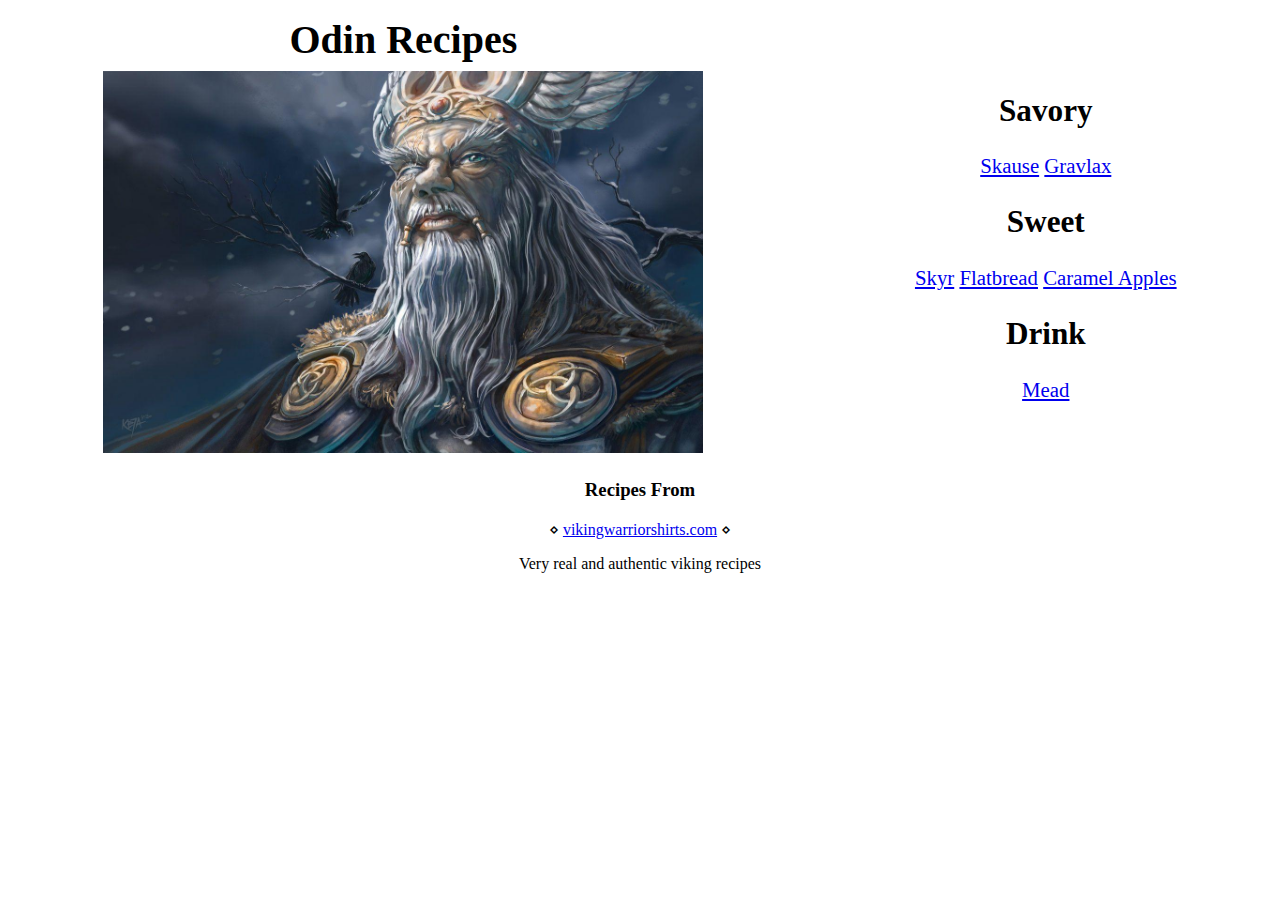
<file: recipes/index.html>
<!DOCTYPE html>
<html lang="en">

<head>
  <meta charset="UTF-8">
  <title>Odin Recipes</title>
</head>

<body>
  <main style="padding-inline: 3rem; display: flex; gap: 10%; justify-content: space-around;">
    <div style="flex-grow: 1;">
      <h1 style="font-size: 2.5rem; text-align: center; margin-block: .5rem;">Odin Recipes</h1>
      <img src="images/odin.jpg" alt="One Eyed Odin. The All Father" width="600" style="display: block; margin: .5rem auto;">
    </div>
    <div style="flex-grow: 1 ; align-self: center; text-align: center; font-size: 1.3rem;">
      <h2>Savory</h2>
      <div class="savory">
        <a href="recipes/skause.html">Skause</a>
        <a href="recipes/gravlax.html">Gravlax</a>
      </div>
      <h2>Sweet</h2>
      <div class="sweet">
        <a href="recipes/skyr.html">Skyr</a>
        <a href="recipes/flatbread.html">Flatbread</a>
        <a href="recipes/caramel_apples.html">Caramel Apples</a>
      </div>
      <h2>Drink</h2>
      <a href="recipes/mead.html">Mead</a>
    </div>
  </main>

  <footer style="text-align: center;">
    <h3>Recipes From</h3>
    <p>
      &diamond;
      <a href="https://www.vikingwarriorshirts.com/blogs/news/10-delicious-authentic-viking-recipes">
        vikingwarriorshirts.com</a>
      &diamond;
    </p>
    <p>Very real and authentic viking recipes</p>
  </footer>
</body>

</html>
</file>
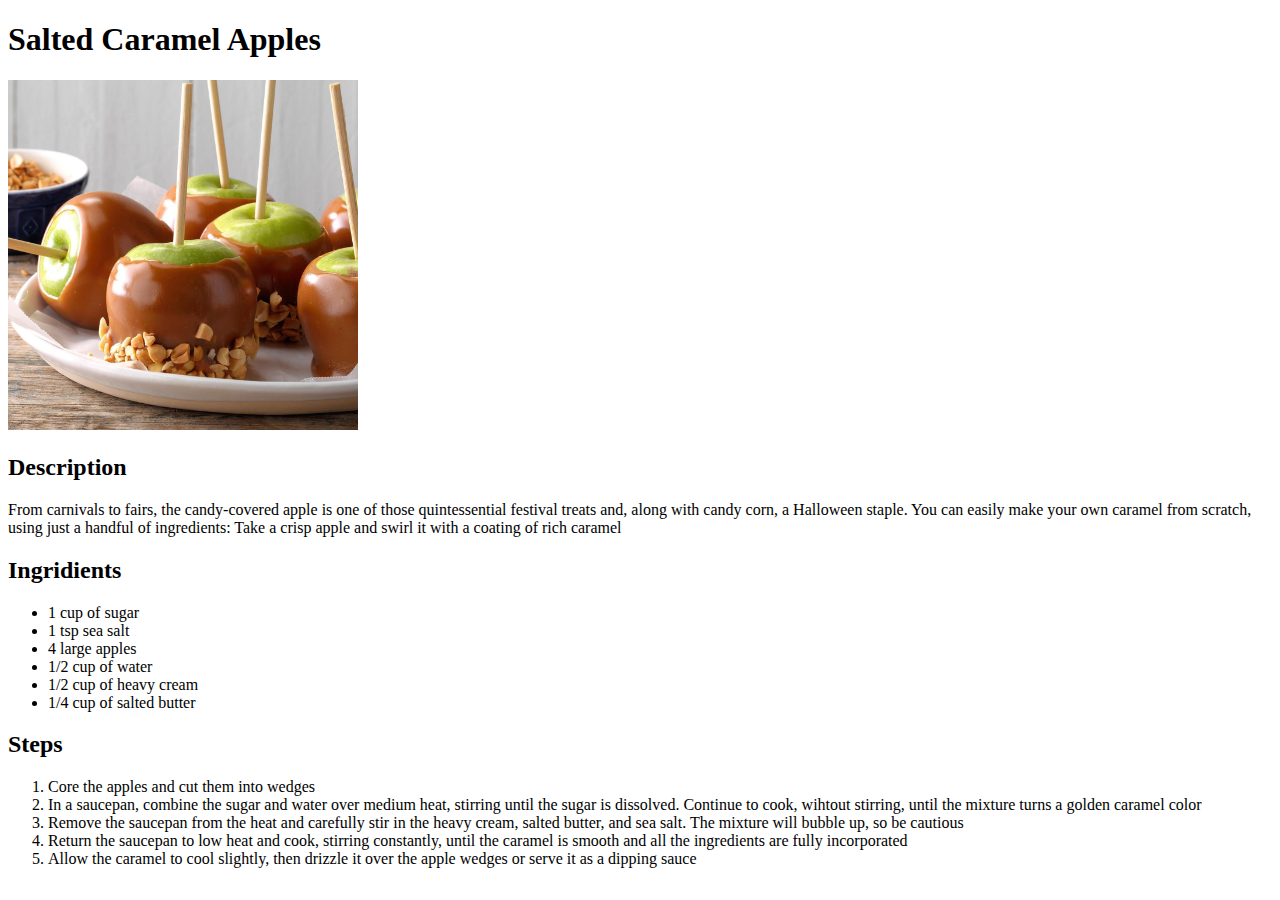
<file: recipes/caramel_apples.html>
<!DOCTYPE html>
<html lang="en">

<head>
  <meta charset="UTF-8">
  <title>Salted Caramel Apples</title>
</head>

<body>
  <h1>Salted Caramel Apples</h1>
  <img src="/images/caramel-apples.jpg" alt="Caramel Apples with sticks through the center" height="350">
  <h2>Description</h2>
  <p>
    From carnivals to fairs, the candy-covered apple is one of those quintessential festival treats and, along with candy corn, a Halloween staple.
    You can easily make your own caramel from scratch, using just a handful of ingredients: Take a crisp apple and swirl it with a coating of rich caramel
  </p>
  <h2>Ingridients</h2>
  <ul>
    <li>1 cup of sugar</li>
    <li>1 tsp sea salt</li>
    <li>4 large apples</li>
    <li>1/2 cup of water</li>
    <li>1/2 cup of heavy cream</li>
    <li>1/4 cup of salted butter</li>
  </ul>
  <h2>Steps</h2>
  <ol>
    <li>Core the apples and cut them into wedges</li>
    <li>In a saucepan, combine the sugar and water over medium heat, stirring until the sugar is dissolved. Continue to
      cook, wihtout stirring, until the mixture turns a golden caramel color</li>
    <li>Remove the saucepan from the heat and carefully stir in the heavy cream, salted butter, and sea salt. The
      mixture will bubble up, so be cautious</li>
    <li>Return the saucepan to low heat and cook, stirring constantly, until the caramel is smooth and all the
      ingredients are fully incorporated</li>
    <li>Allow the caramel to cool slightly, then drizzle it over the apple wedges or serve it as a dipping sauce</li>
  </ol>
</body>

</html>
</file>
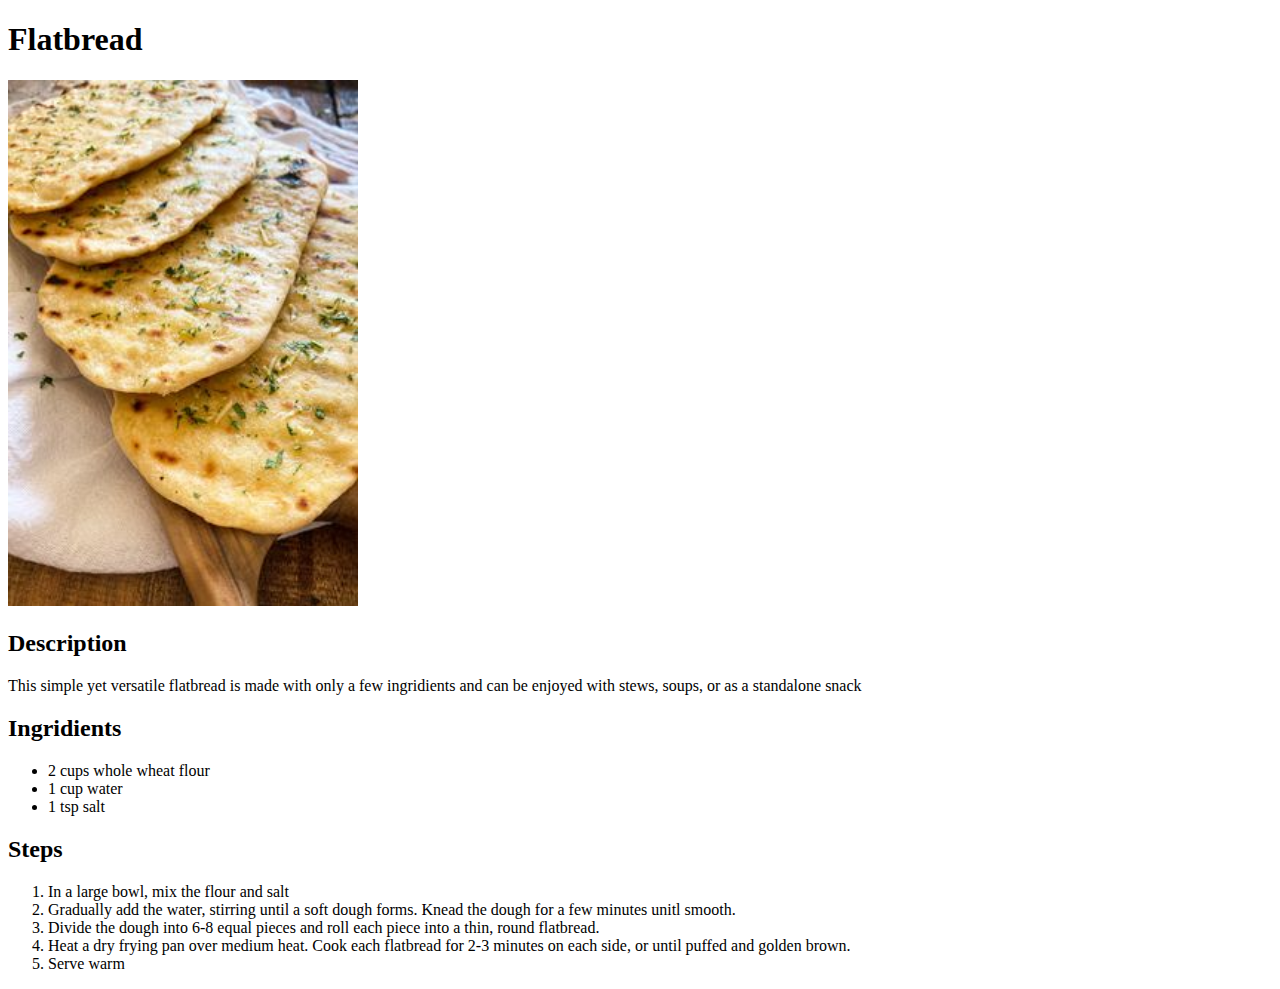
<file: recipes/flatbread.html>
<!DOCTYPE html>
<html lang="en">

<head>
  <meta charset="UTF-8">
  <title>Flatbread</title>
</head>

<body>
  <h1>Flatbread</h1>
  <img src="/images/flatbread.jpeg" alt="Flatbread" width="350">
  <h2>Description</h2>
  <p>This simple yet versatile flatbread is made with only a few ingridients and can be enjoyed with stews, soups, or as
    a standalone snack</p>
  <h2>Ingridients</h2>
  <ul>
    <li>2 cups whole wheat flour</li>
    <li>1 cup water</li>
    <li>1 tsp salt</li>
  </ul>
  <h2>Steps</h2>
  <ol>
    <li>In a large bowl, mix the flour and salt</li>
    <li>Gradually add the water, stirring until a soft dough forms. Knead the dough for a few minutes unitl smooth.</li>
    <li>Divide the dough into 6-8 equal pieces and roll each piece into a thin, round flatbread.</li>
    <li>Heat a dry frying pan over medium heat. Cook each flatbread for 2-3 minutes on each side, or until puffed and
      golden brown.</li>
    <li>Serve warm</li>
  </ol>
</body>

</html>
</file>
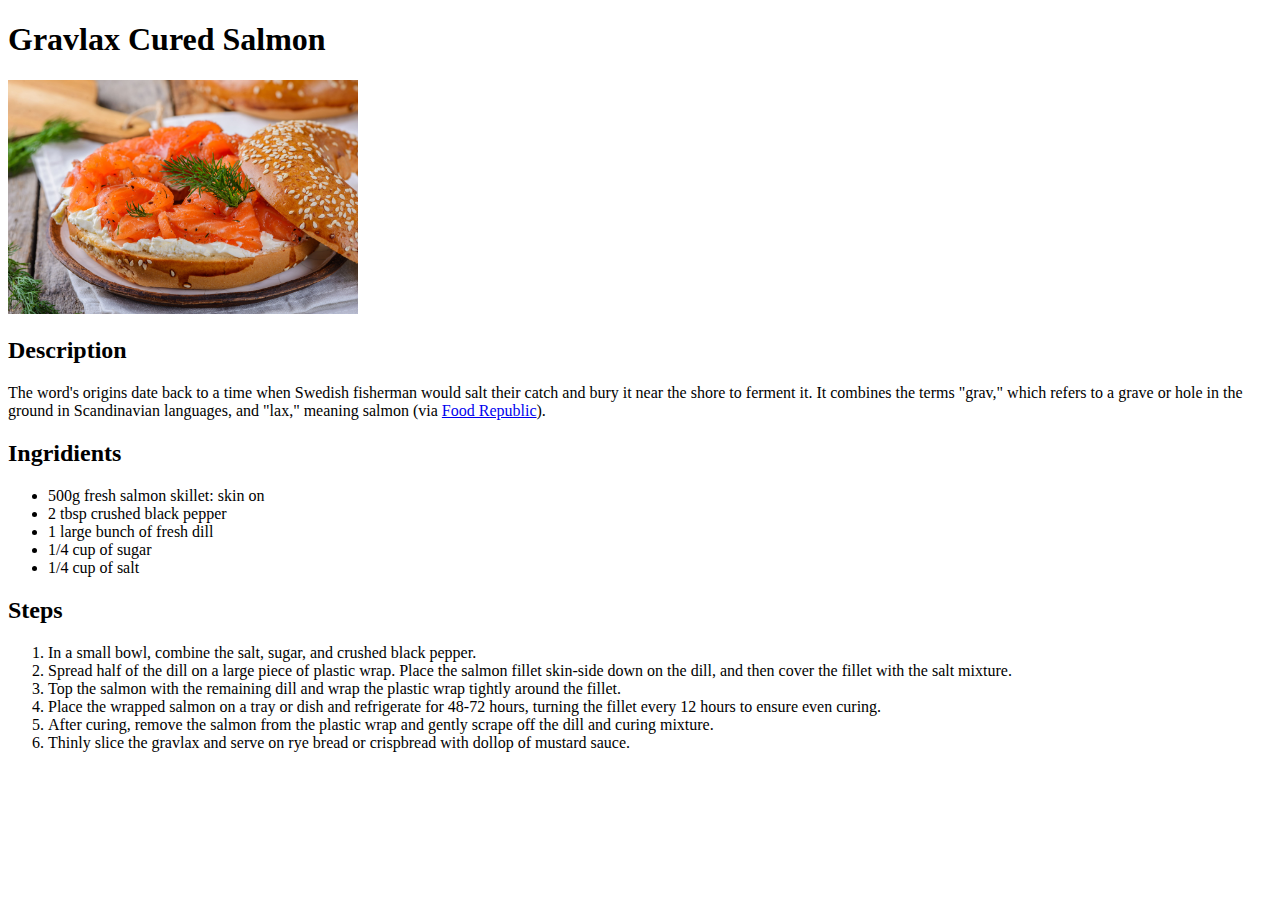
<file: recipes/gravlax.html>
<!DOCTYPE html>
<html lang="en">

<head>
  <meta charset="UTF-8">
  <title>Gravlax Cured Salmon</title>
</head>

<body>
  <h1>Gravlax Cured Salmon</h1>
  <img src="/images/cured-salmon.jpeg" alt="Cured salmon with sauces around it and knife on the cutting board" width="350">
  <h2>Description</h2>
  <p>
    The word's origins date back to a time when Swedish fisherman would salt their catch and bury it near the shore to
    ferment it. It combines the terms "grav," which refers to a grave or hole in the ground in Scandinavian languages,
    and "lax," meaning salmon (via <a href="https://www.foodrepublic.com/recipes/easy-gravlax-recipe/">Food
      Republic</a>).
  </p>
  <h2>Ingridients</h2>
  <ul>
    <li>500g fresh salmon skillet: skin on</li>
    <li>2 tbsp crushed black pepper</li>
    <li>1 large bunch of fresh dill</li>
    <li>1/4 cup of sugar</li>
    <li>1/4 cup of salt</li>
  </ul>
  <h2>Steps</h2>
  <ol>
    <li>In a small bowl, combine the salt, sugar, and crushed black pepper.</li>
    <li>Spread half of the dill on a large piece of plastic wrap. Place the salmon fillet skin-side down on the dill, and then cover the fillet with the salt mixture.</li>
    <li>Top the salmon with the remaining dill and wrap the plastic wrap tightly around the fillet.</li>
    <li>Place the wrapped salmon on a tray or dish  and refrigerate for 48-72 hours, turning the fillet every 12 hours to ensure even curing.</li>
    <li>After curing, remove the salmon from the plastic wrap and gently scrape off the dill and curing mixture.</li>
    <li>Thinly slice the gravlax and serve on rye bread or crispbread with dollop of mustard sauce.</li>
  </ol>
</body>

</html>
</file>
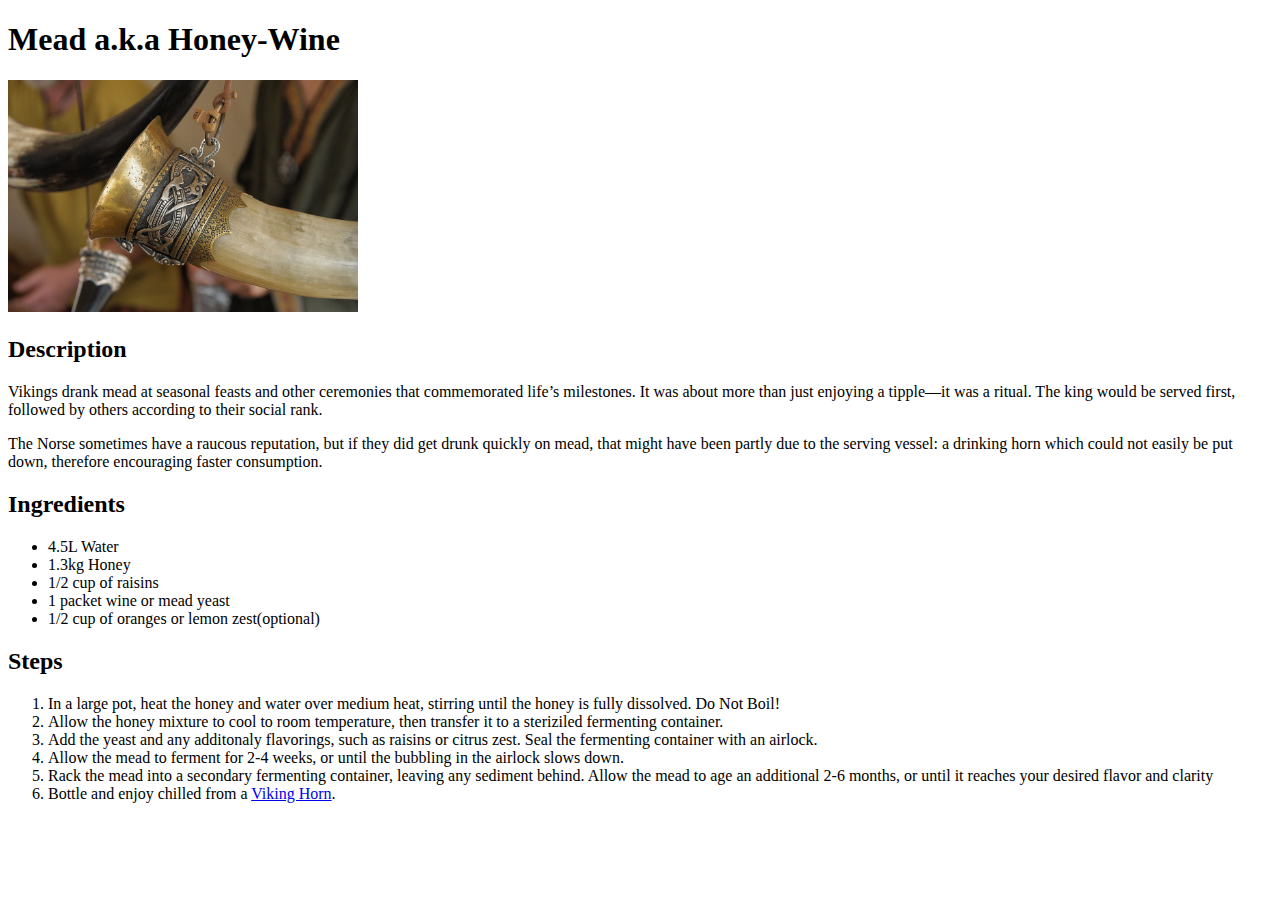
<file: recipes/mead.html>
<!DOCTYPE html>
<html lang="en">

<head>
  <meta charset="UTF-8">
  <title>Mead: Honey-Wine</title>
</head>

<body>
  <h1>Mead a.k.a Honey-Wine</h1>
  <img src="/images/drinking_horn.jpg" alt="Drinking horn, used to consume mead" width="350">
  <h2>Description</h2>
  <p>
    Vikings drank mead at seasonal feasts and other ceremonies that commemorated life’s milestones. It was about more
    than just enjoying a tipple—it was a ritual. The king would be served first, followed by others according to their
    social rank.</p>
  <p>
    The Norse sometimes have a raucous reputation, but if they did get drunk quickly on mead, that might
    have been partly due to the serving vessel: a drinking horn which could not easily be put down, therefore
    encouraging faster consumption.
  </p>
  <h2>Ingredients</h2>
  <ul>
    <li>4.5L Water</li>
    <li>1.3kg Honey</li>
    <li>1/2 cup of raisins</li>
    <li>1 packet wine or mead yeast</li>
    <li>1/2 cup of oranges or lemon zest(optional)</li>
  </ul>
  <h2>Steps</h2>
  <ol>
    <li>In a large pot, heat the honey and water over medium heat, stirring until the honey is fully dissolved. Do Not
      Boil!</li>
    <li>Allow the honey mixture to cool to room temperature, then transfer it to a steriziled fermenting container.</li>
    <li>Add the yeast and any additonaly flavorings, such as raisins or citrus zest. Seal the fermenting container with
      an airlock.</li>
    <li>Allow the mead to ferment for 2-4 weeks, or until the bubbling in the airlock slows down.</li>
    <li>Rack the mead into a secondary fermenting container, leaving any sediment behind. Allow the mead to age an
      additional 2-6 months, or until it reaches your desired flavor and clarity </li>
    <li>Bottle and enjoy chilled from a <a href="http://valhallahorns.com/">Viking Horn</a>.</li>
  </ol>
</body>

</html>
</file>
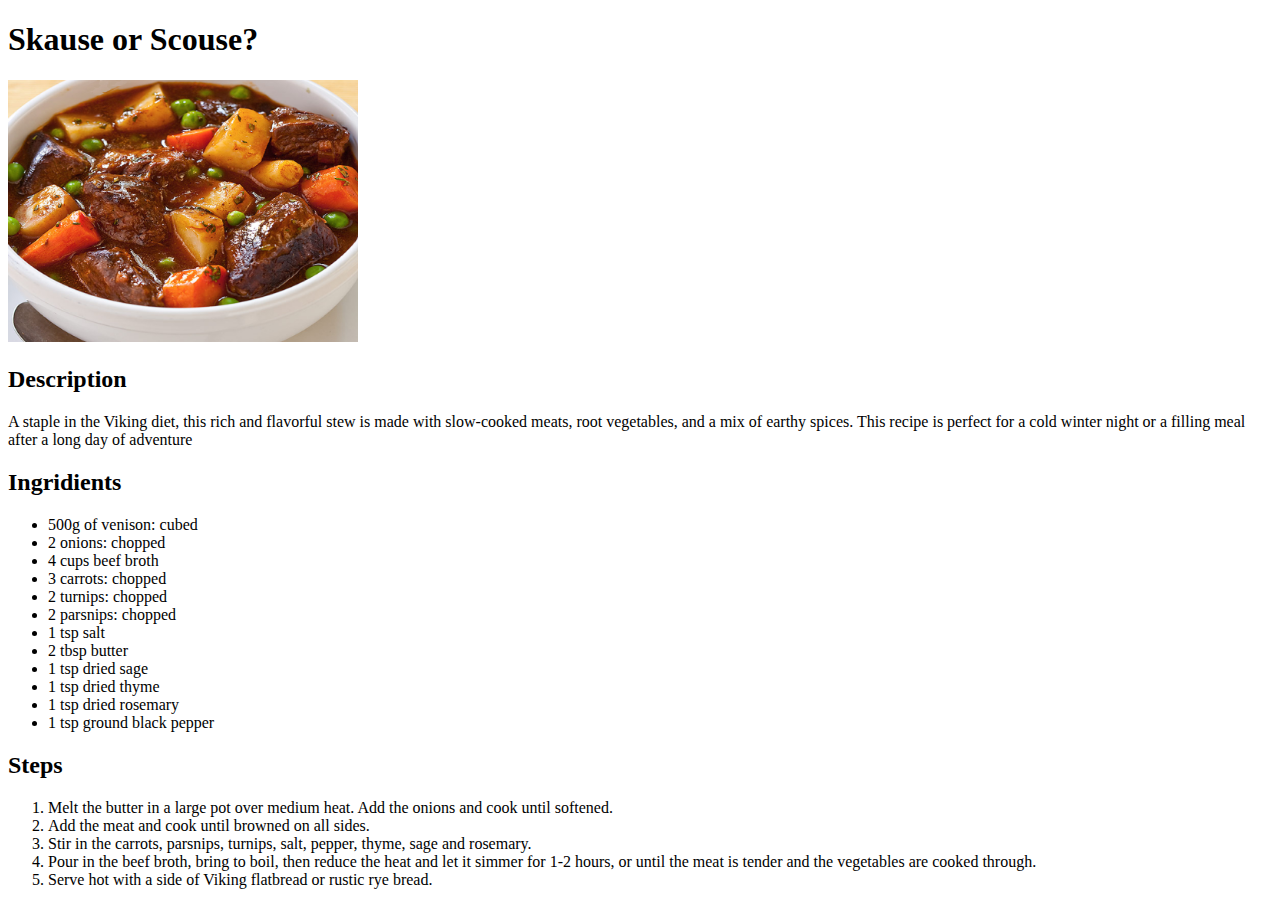
<file: recipes/skause.html>
<!DOCTYPE html>
<html lang="en">

<head>
  <meta charset="UTF-8">
  <title>Skause | Scouse</title>
</head>

<body>
  <h1>Skause or Scouse?</h1>
  <img src="/images/skause.jpeg" alt="A picture of skause in the pot." width="350">
  <h2>Description</h2>
  <p>A staple in the Viking diet, this rich and flavorful stew is made with slow-cooked meats, root vegetables, and a
    mix of earthy spices. This recipe is perfect for a cold winter night or a filling meal after a long day of adventure
  </p>
  <h2>Ingridients</h2>
  <ul>
    <li>500g of venison: cubed</li>
    <li>2 onions: chopped</li>
    <li>4 cups beef broth</li>
    <li>3 carrots: chopped</li>
    <li>2 turnips: chopped</li>
    <li>2 parsnips: chopped</li>
    <li>1 tsp salt</li>
    <li>2 tbsp butter</li>
    <li>1 tsp dried sage</li>
    <li>1 tsp dried thyme</li>
    <li>1 tsp dried rosemary</li>
    <li>1 tsp ground black pepper</li>
  </ul>
  <h2>Steps</h2>
  <ol>
    <li>Melt the butter in a large pot over medium heat. Add the onions and cook until softened.</li>
    <li>Add the meat and cook until browned on all sides.</li>
    <li>Stir in the carrots, parsnips, turnips, salt, pepper, thyme, sage and rosemary.</li>
    <li>Pour in the beef broth, bring to boil, then reduce the heat and let it simmer for 1-2 hours, or until the meat is tender and the vegetables are cooked through.</li>
    <li>Serve hot with a side of Viking flatbread or rustic rye bread.</li>
  </ol>
</body>

</html>
</file>
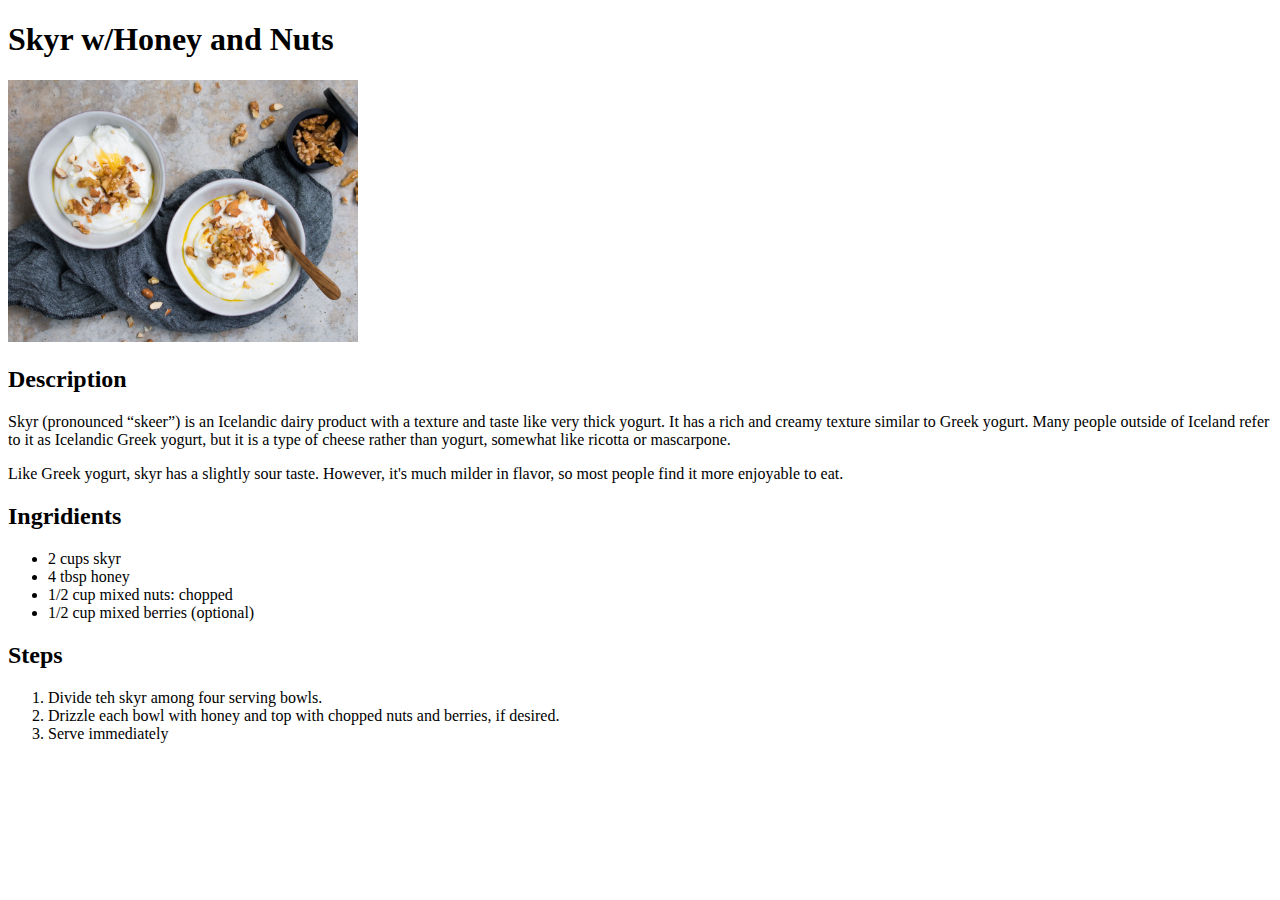
<file: recipes/skyr.html>
<!DOCTYPE html>
<html lang="en">

<head>
  <meta charset="UTF-8">
  <title>Skyr - Icelandic Yoghurt</title>
</head>

<body>
  <h1>Skyr w/Honey and Nuts</h1>
  <img src="/images/skyr-honey-nuts.jpg" alt="Icelandic honey-nut yoghurt" width="350">
  <h2>Description</h2>
  <p>
    Skyr (pronounced “skeer”) is an Icelandic dairy product with a texture and taste like very thick yogurt. It has a
    rich and creamy texture similar to Greek yogurt. Many people outside of Iceland refer to it as Icelandic Greek
    yogurt, but it is a type of cheese rather than yogurt, somewhat like ricotta or mascarpone.

  </p>
  <p>
    Like Greek yogurt, skyr has a slightly sour taste. However, it's much milder in flavor, so most people find it more
    enjoyable to eat.
  </p>
  <h2>Ingridients</h2>
  <ul>
    <li>2 cups skyr</li>
    <li>4 tbsp honey</li>
    <li>1/2 cup mixed nuts: chopped</li>
    <li>1/2 cup mixed berries (optional)</li>
  </ul>
  <h2>Steps</h2>
  <ol>
    <li>Divide teh skyr among four serving bowls.</li>
    <li>Drizzle each bowl with honey and top with chopped nuts and berries, if desired.</li>
    <li>Serve immediately</li>
  </ol>
</body>

</html>
</file>
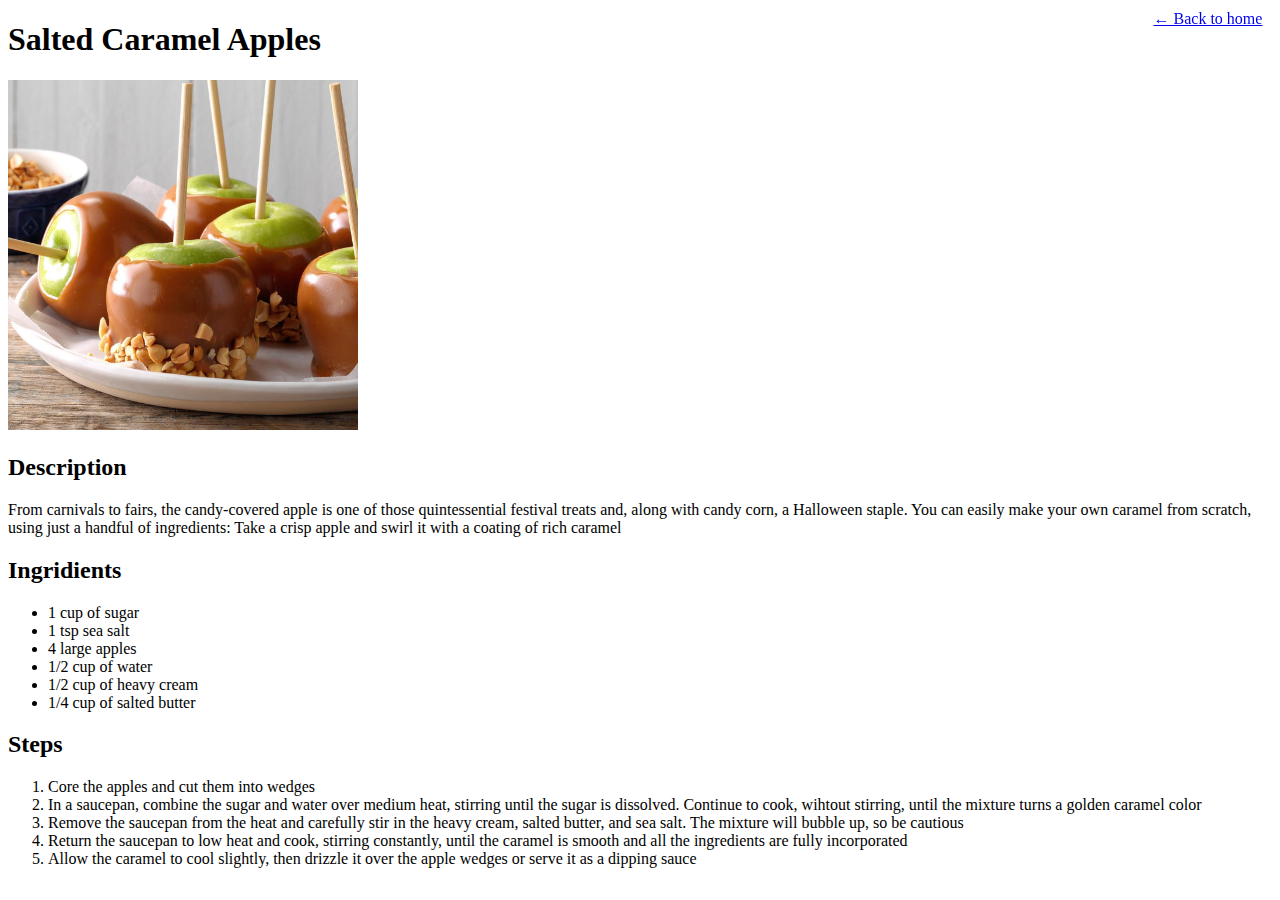
<file: recipes/html/caramel_apples.html>
<!DOCTYPE html>
<html lang="en">

<head>
  <meta charset="UTF-8">
  <title>Salted Caramel Apples</title>
</head>

<body>
  <span style="text-align: right; position: fixed; top: 10px; width: 98%;"><a href="../index.html">&larr; Back to
      home</a></span>
  <h1>Salted Caramel Apples</h1>
  <img src="../images/caramel-apples.jpg" alt="Caramel Apples with sticks through the center" height="350">
  <h2>Description</h2>
  <p>
    From carnivals to fairs, the candy-covered apple is one of those quintessential festival treats and, along with
    candy corn, a Halloween staple.
    You can easily make your own caramel from scratch, using just a handful of ingredients: Take a crisp apple and swirl
    it with a coating of rich caramel
  </p>
  <h2>Ingridients</h2>
  <ul>
    <li>1 cup of sugar</li>
    <li>1 tsp sea salt</li>
    <li>4 large apples</li>
    <li>1/2 cup of water</li>
    <li>1/2 cup of heavy cream</li>
    <li>1/4 cup of salted butter</li>
  </ul>
  <h2>Steps</h2>
  <ol>
    <li>Core the apples and cut them into wedges</li>
    <li>In a saucepan, combine the sugar and water over medium heat, stirring until the sugar is dissolved. Continue to
      cook, wihtout stirring, until the mixture turns a golden caramel color</li>
    <li>Remove the saucepan from the heat and carefully stir in the heavy cream, salted butter, and sea salt. The
      mixture will bubble up, so be cautious</li>
    <li>Return the saucepan to low heat and cook, stirring constantly, until the caramel is smooth and all the
      ingredients are fully incorporated</li>
    <li>Allow the caramel to cool slightly, then drizzle it over the apple wedges or serve it as a dipping sauce</li>
  </ol>
</body>

</html>
</file>
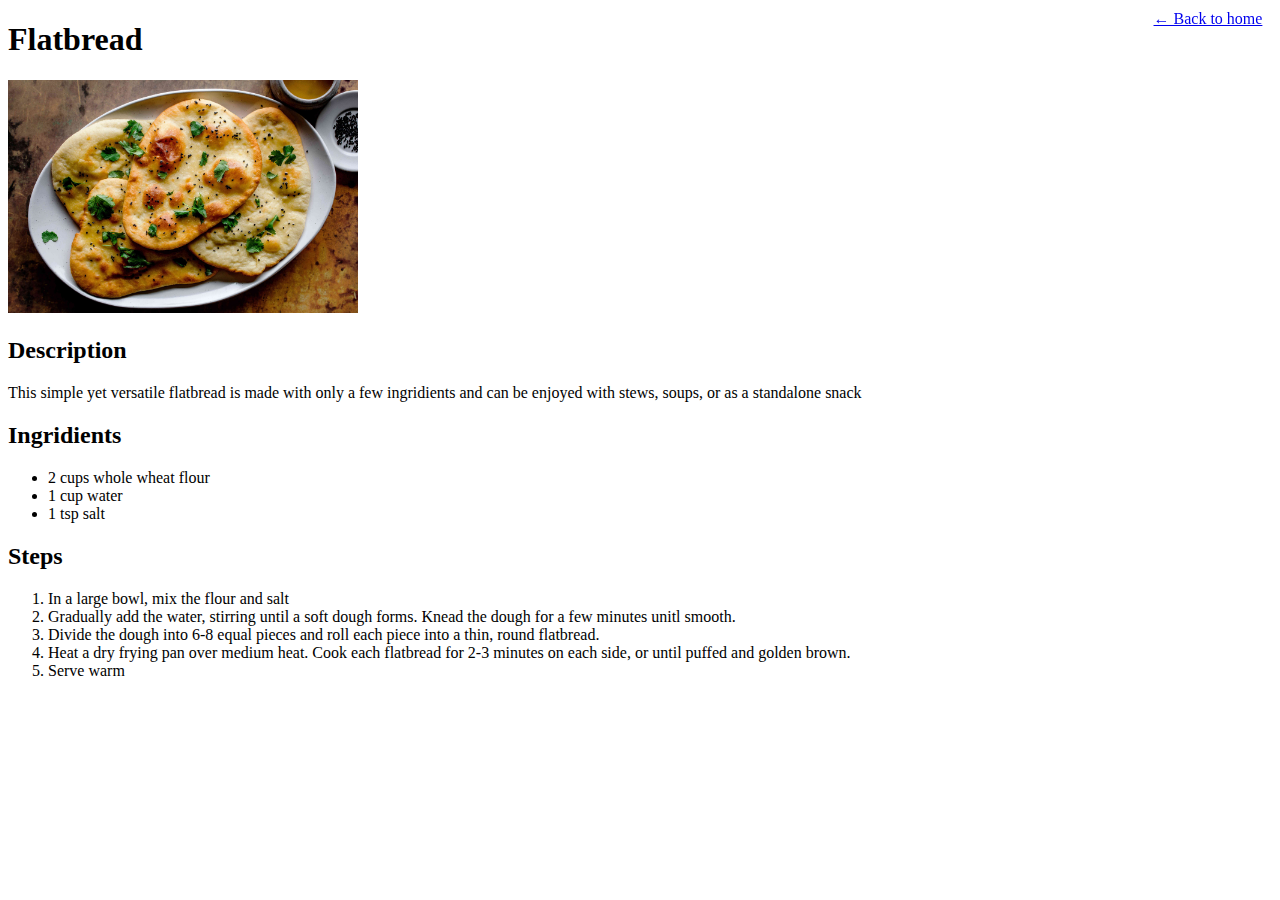
<file: recipes/html/flatbread.html>
<!DOCTYPE html>
<html lang="en">

<head>
  <meta charset="UTF-8">
  <title>Flatbread</title>
</head>

<body>
  <span style="text-align: right; position: fixed; top: 10px; width: 98%;"><a href="../index.html">&larr; Back to
      home</a></span>
  <h1>Flatbread</h1>
  <img src="../images/flatbread.jpg" alt="Flatbread" width="350">
  <h2>Description</h2>
  <p>This simple yet versatile flatbread is made with only a few ingridients and can be enjoyed with stews, soups, or as
    a standalone snack</p>
  <h2>Ingridients</h2>
  <ul>
    <li>2 cups whole wheat flour</li>
    <li>1 cup water</li>
    <li>1 tsp salt</li>
  </ul>
  <h2>Steps</h2>
  <ol>
    <li>In a large bowl, mix the flour and salt</li>
    <li>Gradually add the water, stirring until a soft dough forms. Knead the dough for a few minutes unitl smooth.</li>
    <li>Divide the dough into 6-8 equal pieces and roll each piece into a thin, round flatbread.</li>
    <li>Heat a dry frying pan over medium heat. Cook each flatbread for 2-3 minutes on each side, or until puffed and
      golden brown.</li>
    <li>Serve warm</li>
  </ol>
</body>

</html>
</file>
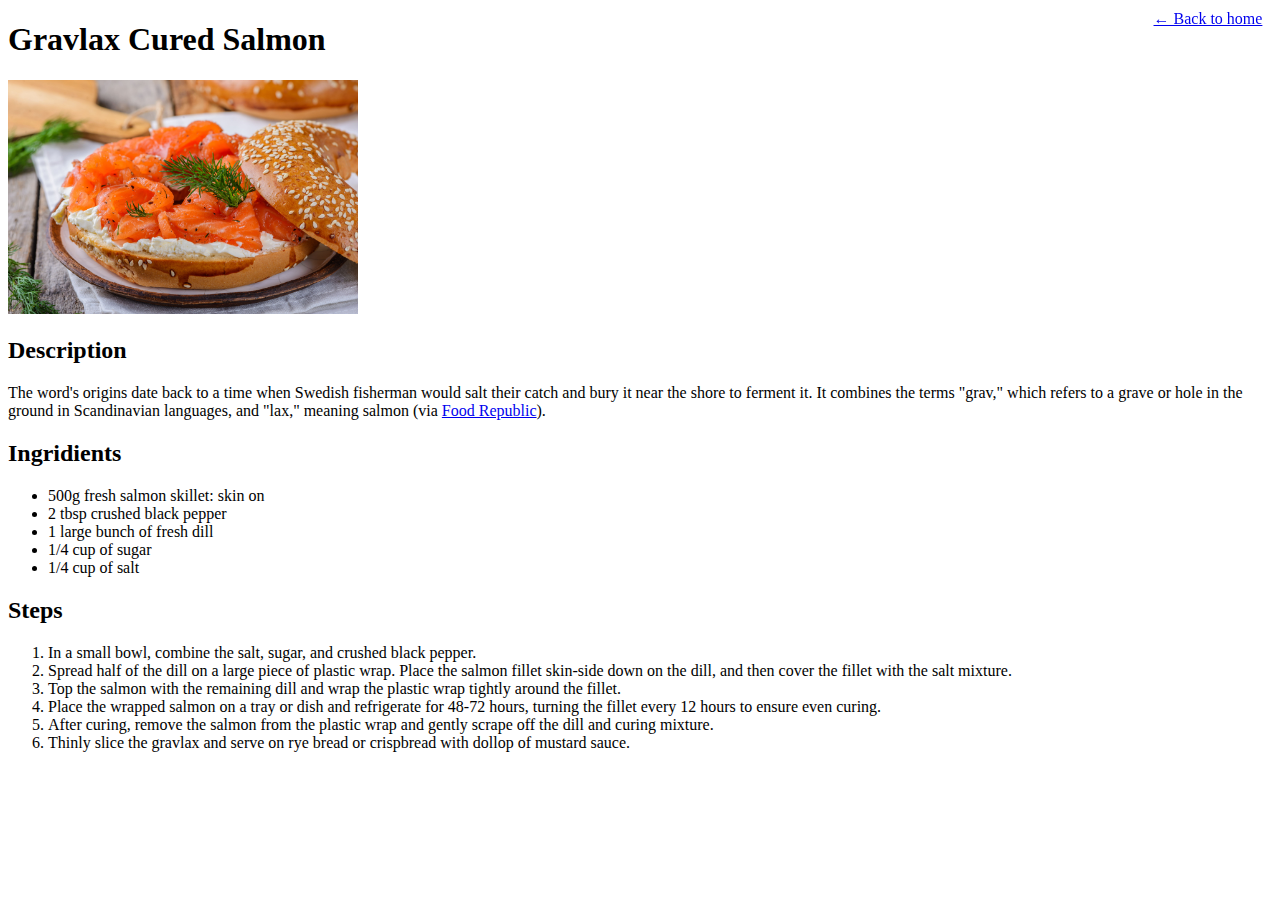
<file: recipes/html/gravlax.html>
<!DOCTYPE html>
<html lang="en">

<head>
  <meta charset="UTF-8">
  <title>Gravlax Cured Salmon</title>
</head>

<body>
  <span style="text-align: right; position: fixed; top: 10px; width: 98%;"><a href="../index.html">&larr; Back to
      home</a></span>
  <h1>Gravlax Cured Salmon</h1>
  <img src="../images/cured-salmon.jpg" alt="Cured salmon with sauces around it and knife on the cutting board"
    width="350">
  <h2>Description</h2>
  <p>
    The word's origins date back to a time when Swedish fisherman would salt their catch and bury it near the shore to
    ferment it. It combines the terms "grav," which refers to a grave or hole in the ground in Scandinavian languages,
    and "lax," meaning salmon (via <a href="https://www.foodrepublic.com/recipes/easy-gravlax-recipe/">Food
      Republic</a>).
  </p>
  <h2>Ingridients</h2>
  <ul>
    <li>500g fresh salmon skillet: skin on</li>
    <li>2 tbsp crushed black pepper</li>
    <li>1 large bunch of fresh dill</li>
    <li>1/4 cup of sugar</li>
    <li>1/4 cup of salt</li>
  </ul>
  <h2>Steps</h2>
  <ol>
    <li>In a small bowl, combine the salt, sugar, and crushed black pepper.</li>
    <li>Spread half of the dill on a large piece of plastic wrap. Place the salmon fillet skin-side down on the dill,
      and then cover the fillet with the salt mixture.</li>
    <li>Top the salmon with the remaining dill and wrap the plastic wrap tightly around the fillet.</li>
    <li>Place the wrapped salmon on a tray or dish and refrigerate for 48-72 hours, turning the fillet every 12 hours to
      ensure even curing.</li>
    <li>After curing, remove the salmon from the plastic wrap and gently scrape off the dill and curing mixture.</li>
    <li>Thinly slice the gravlax and serve on rye bread or crispbread with dollop of mustard sauce.</li>
  </ol>
</body>

</html>
</file>
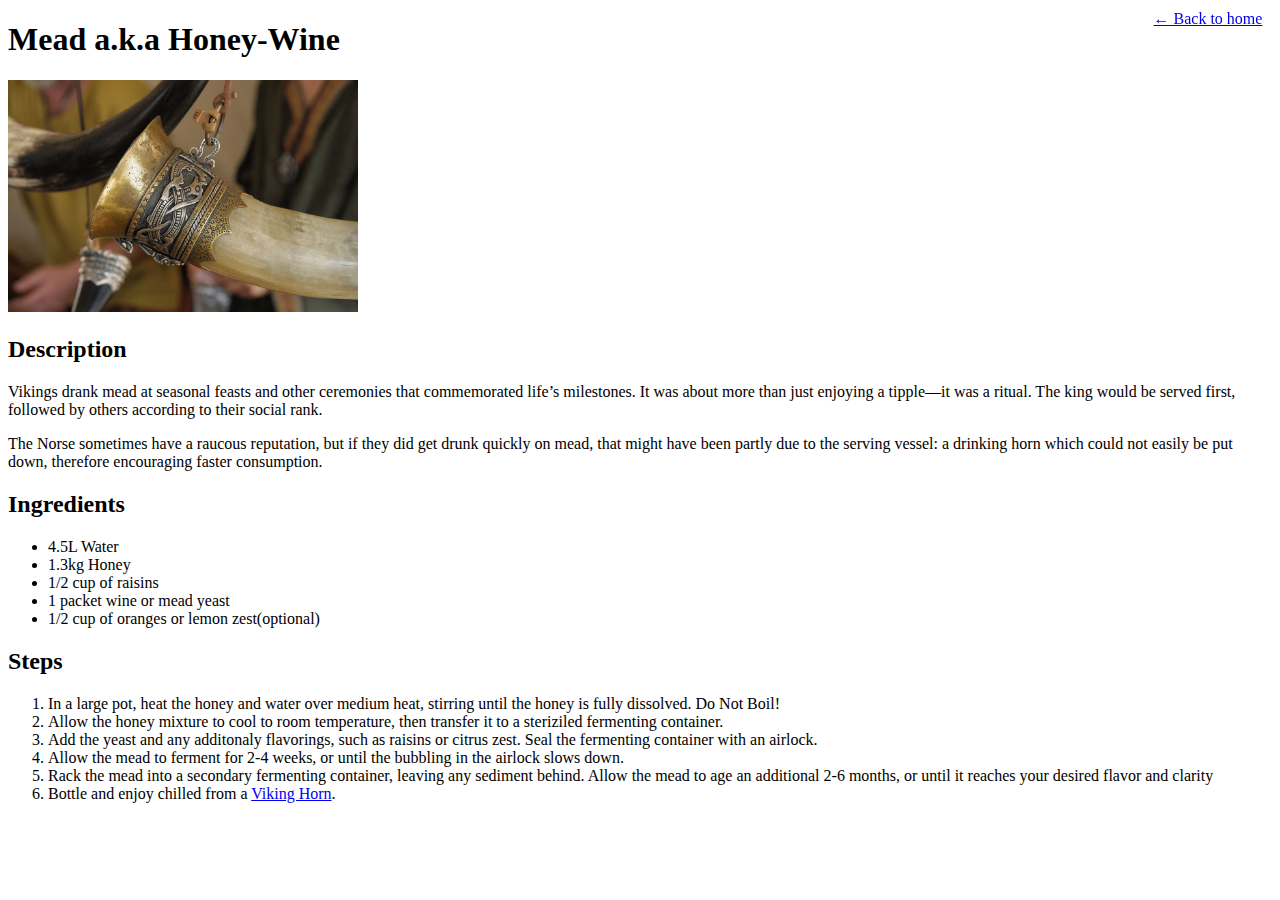
<file: recipes/html/mead.html>
<!DOCTYPE html>
<html lang="en">

<head>
  <meta charset="UTF-8">
  <title>Mead: Honey-Wine</title>
</head>

<body>
  <span style="text-align: right; position: fixed; top: 10px; width: 98%;"><a href="../index.html">&larr; Back to
      home</a></span>
  <h1>Mead a.k.a Honey-Wine</h1>
  <img src="../images/drinking_horn.jpg" alt="Drinking horn, used to consume mead" width="350">
  <h2>Description</h2>
  <p>
    Vikings drank mead at seasonal feasts and other ceremonies that commemorated life’s milestones. It was about more
    than just enjoying a tipple—it was a ritual. The king would be served first, followed by others according to their
    social rank.</p>
  <p>
    The Norse sometimes have a raucous reputation, but if they did get drunk quickly on mead, that might
    have been partly due to the serving vessel: a drinking horn which could not easily be put down, therefore
    encouraging faster consumption.
  </p>
  <h2>Ingredients</h2>
  <ul>
    <li>4.5L Water</li>
    <li>1.3kg Honey</li>
    <li>1/2 cup of raisins</li>
    <li>1 packet wine or mead yeast</li>
    <li>1/2 cup of oranges or lemon zest(optional)</li>
  </ul>
  <h2>Steps</h2>
  <ol>
    <li>In a large pot, heat the honey and water over medium heat, stirring until the honey is fully dissolved. Do Not
      Boil!</li>
    <li>Allow the honey mixture to cool to room temperature, then transfer it to a steriziled fermenting container.</li>
    <li>Add the yeast and any additonaly flavorings, such as raisins or citrus zest. Seal the fermenting container with
      an airlock.</li>
    <li>Allow the mead to ferment for 2-4 weeks, or until the bubbling in the airlock slows down.</li>
    <li>Rack the mead into a secondary fermenting container, leaving any sediment behind. Allow the mead to age an
      additional 2-6 months, or until it reaches your desired flavor and clarity </li>
    <li>Bottle and enjoy chilled from a <a href="http://valhallahorns.com/">Viking Horn</a>.</li>
  </ol>
</body>

</html>
</file>
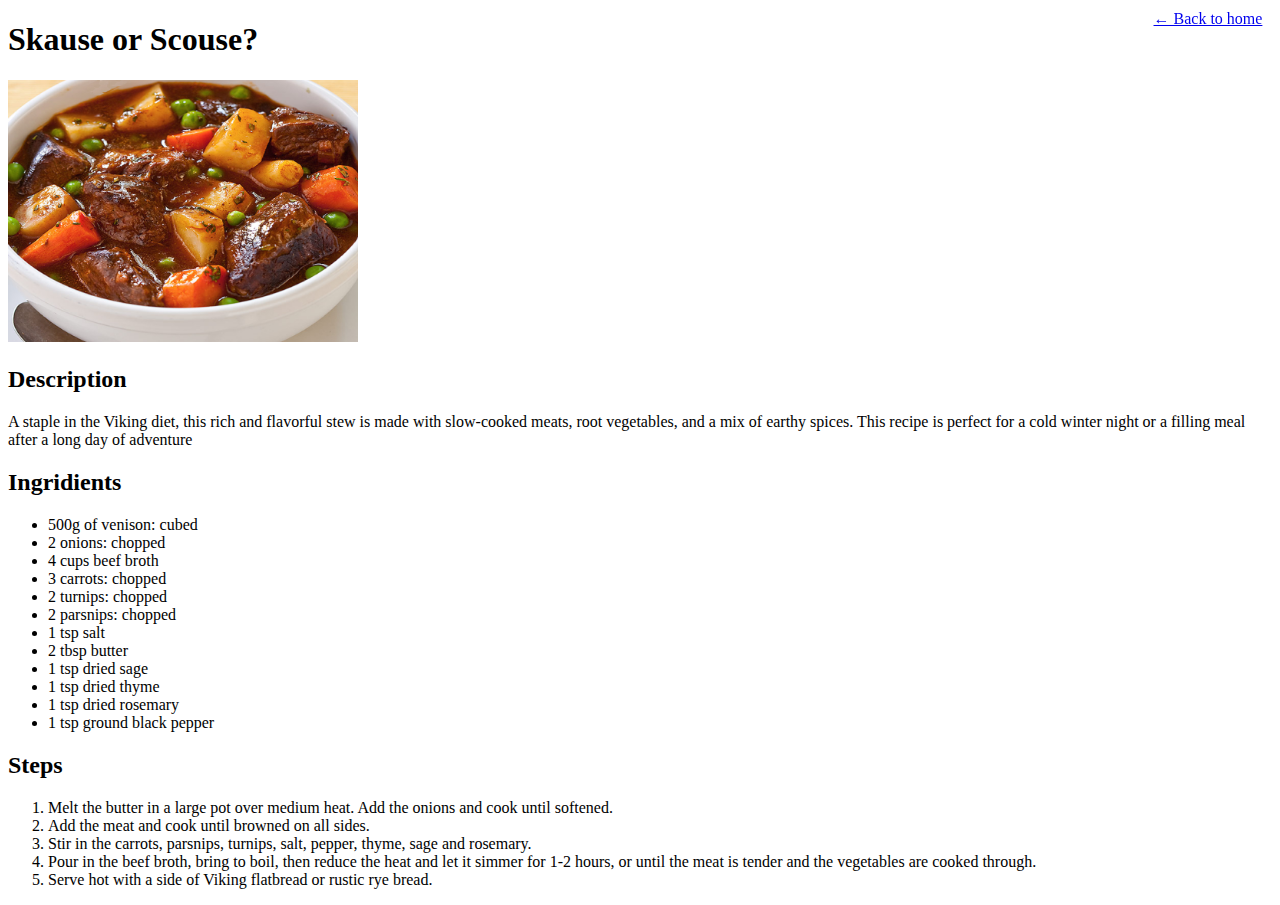
<file: recipes/html/skause.html>
<!DOCTYPE html>
<html lang="en">

<head>
  <meta charset="UTF-8">
  <title>Skause | Scouse</title>
</head>

<body>
  <span style="text-align: right; position: fixed; top: 10px; width: 98%;"><a href="../index.html">&larr; Back to
      home</a></span>
  <h1>Skause or Scouse?</h1>
  <img src="../images/skause.jpg" alt="A picture of skause in the pot." width="350">
  <h2>Description</h2>
  <p>A staple in the Viking diet, this rich and flavorful stew is made with slow-cooked meats, root vegetables, and a
    mix of earthy spices. This recipe is perfect for a cold winter night or a filling meal after a long day of adventure
  </p>
  <h2>Ingridients</h2>
  <ul>
    <li>500g of venison: cubed</li>
    <li>2 onions: chopped</li>
    <li>4 cups beef broth</li>
    <li>3 carrots: chopped</li>
    <li>2 turnips: chopped</li>
    <li>2 parsnips: chopped</li>
    <li>1 tsp salt</li>
    <li>2 tbsp butter</li>
    <li>1 tsp dried sage</li>
    <li>1 tsp dried thyme</li>
    <li>1 tsp dried rosemary</li>
    <li>1 tsp ground black pepper</li>
  </ul>
  <h2>Steps</h2>
  <ol>
    <li>Melt the butter in a large pot over medium heat. Add the onions and cook until softened.</li>
    <li>Add the meat and cook until browned on all sides.</li>
    <li>Stir in the carrots, parsnips, turnips, salt, pepper, thyme, sage and rosemary.</li>
    <li>Pour in the beef broth, bring to boil, then reduce the heat and let it simmer for 1-2 hours, or until the meat
      is tender and the vegetables are cooked through.</li>
    <li>Serve hot with a side of Viking flatbread or rustic rye bread.</li>
  </ol>
</body>

</html>
</file>
